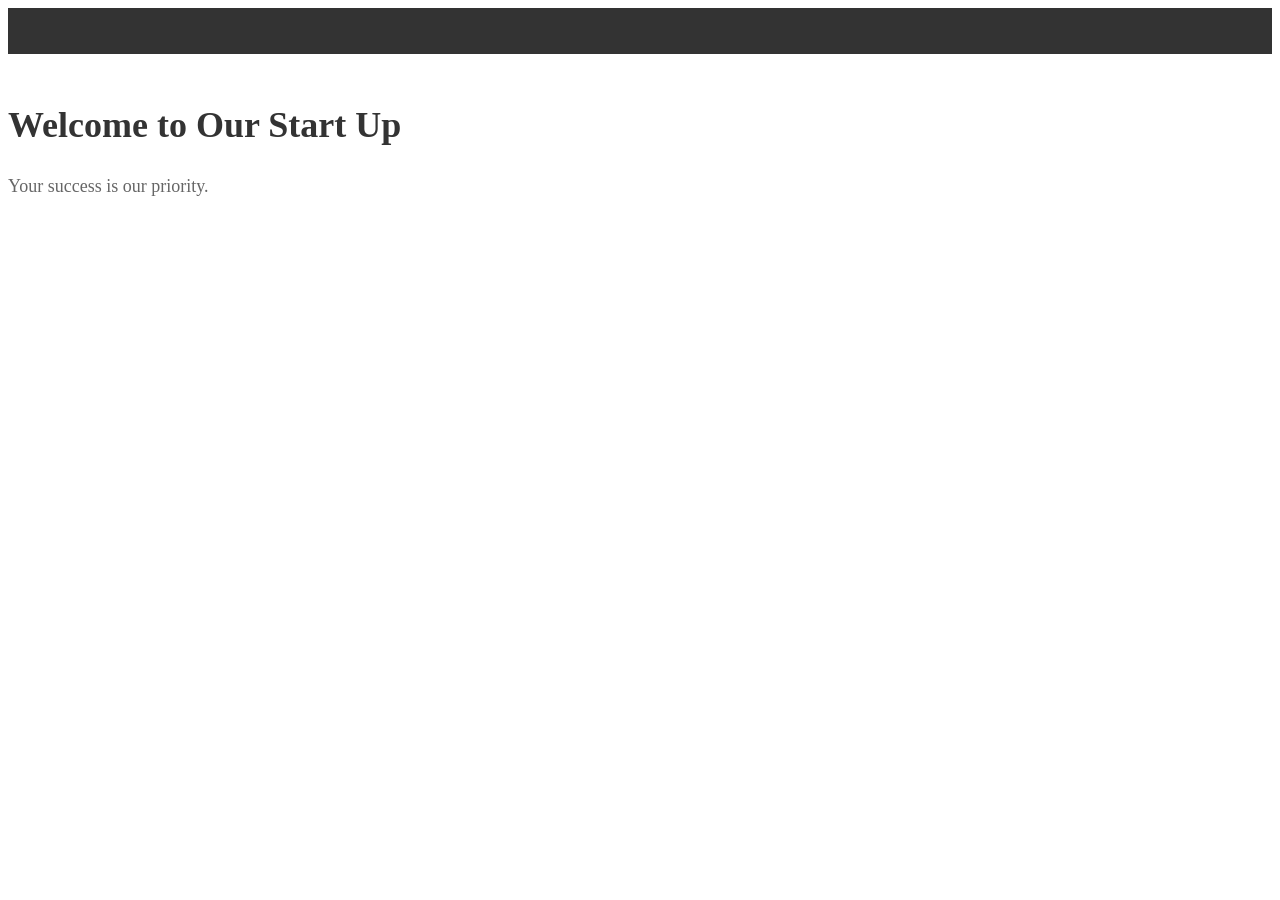
<file: src/index.html>
<!DOCTYPE html>
<html lang="en">
<head>
    <meta charset="UTF-8">
    <meta name="viewport" content="width=device-width, initial-scale=1.0">
    <title>Welcome Page- Startup Website</title>
    <link rel="stylesheet" href="../styles/index.css">
</head>
<body>
    <header>
        <nav>
            <ul>
            
            </ul>
        </nav>
    </header>


    <section class="hero">
        <h1>Welcome to Our Start Up</h1>
        <p>Your success is our priority.</p>
    </section>
</body>
</html>
</file>
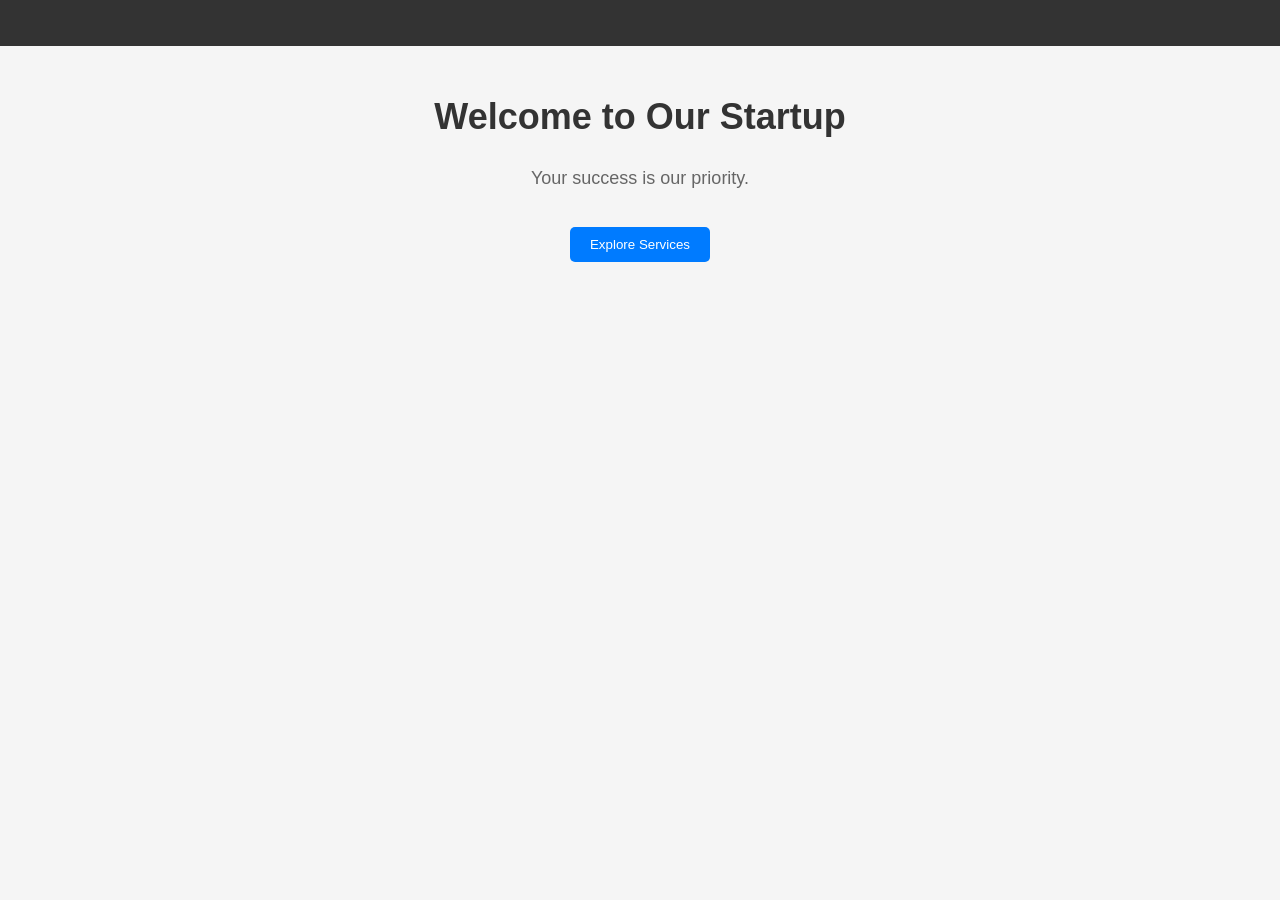
<file: src/homepage.html>
<!DOCTYPE html>
<html lang="en">
<head>
    <meta charset="UTF-8">
    <meta name="viewport" content="width=device-width, initial-scale=1.0">
    <meta http-equiv="X-UA-Compatible" content="ie=edge"> <!-- Optional: for older browsers -->
    <title>Home - Startup Website</title>
    <link rel="stylesheet" href="../styles/homepage.css">
</head>
<body>
    <header>
        <nav>
            <ul>
                
            </ul>
        </nav>
    </header>

    <section class="hero">
        <h1>Welcome to Our Startup</h1>
        <p>Your success is our priority.</p>
        <button class="cta-button">Explore Services</button>
    </section>
</body>
</html>
</file>
<file: styles/index.css>
header {
    background-color: #333;
    padding: 15px 0;
}

nav ul {
    list-style: none;
    padding: 0;
}

nav ul li {
    display: inline;
    margin: 0 15px;
}

nav ul li a {
    color: #ffffff;
    text-decoration: none;
    font-size: 18px;
}

/* Hero Section */

.hero {
    margin-top: 50px;
}

.hero h1 {
    font-size: 36px;
    color: #333;
}

.hero p {
    font-size: 18px;
    color: #666;
}

/* Call to Action Button */

.cta-button {
    display: inline-block;
    margin-top: 20px;
    padding: 10px 20px;
    background-color: #007bff;
    color: #ffffff;
    text-decoration: none;
    border-radius: 5px;
}

.cta-button:hover {
    background-color: #0056b3;
}
</file>
<file: styles/homepage.css>
body {
    font-family: Arial, sans-serif;
    margin: 0;
    padding: 0;
    background-color: #f5f5f5;
    text-align: center;
}

/* Navigation */

header {
    background-color: #333;
    padding: 15px 0;
}

nav ul {
    list-style: none;
    padding: 0;
}

nav ul li {
    display: inline;
    margin: 0 15px;
    color: #ffffff; /* Replaced 'white' with hex value */
    font-size: 18px;
}

/* Hero Section */

.hero {
    margin-top: 50px;
}

.hero h1 {
    font-size: 36px;
    color: #333;
}

.hero p {
    font-size: 18px;
    color: #666;
}

/* CTA Button */

.cta-button {
    display: inline-block;
    margin-top: 20px;
    padding: 10px 20px;
    background-color: #007bff;
    color: #ffffff; /* Replaced 'white' with hex value */
    border: none;
    border-radius: 5px;
    cursor: pointer;
}

.cta-button:hover {
    background-color: #0056b3;
}
</file>
